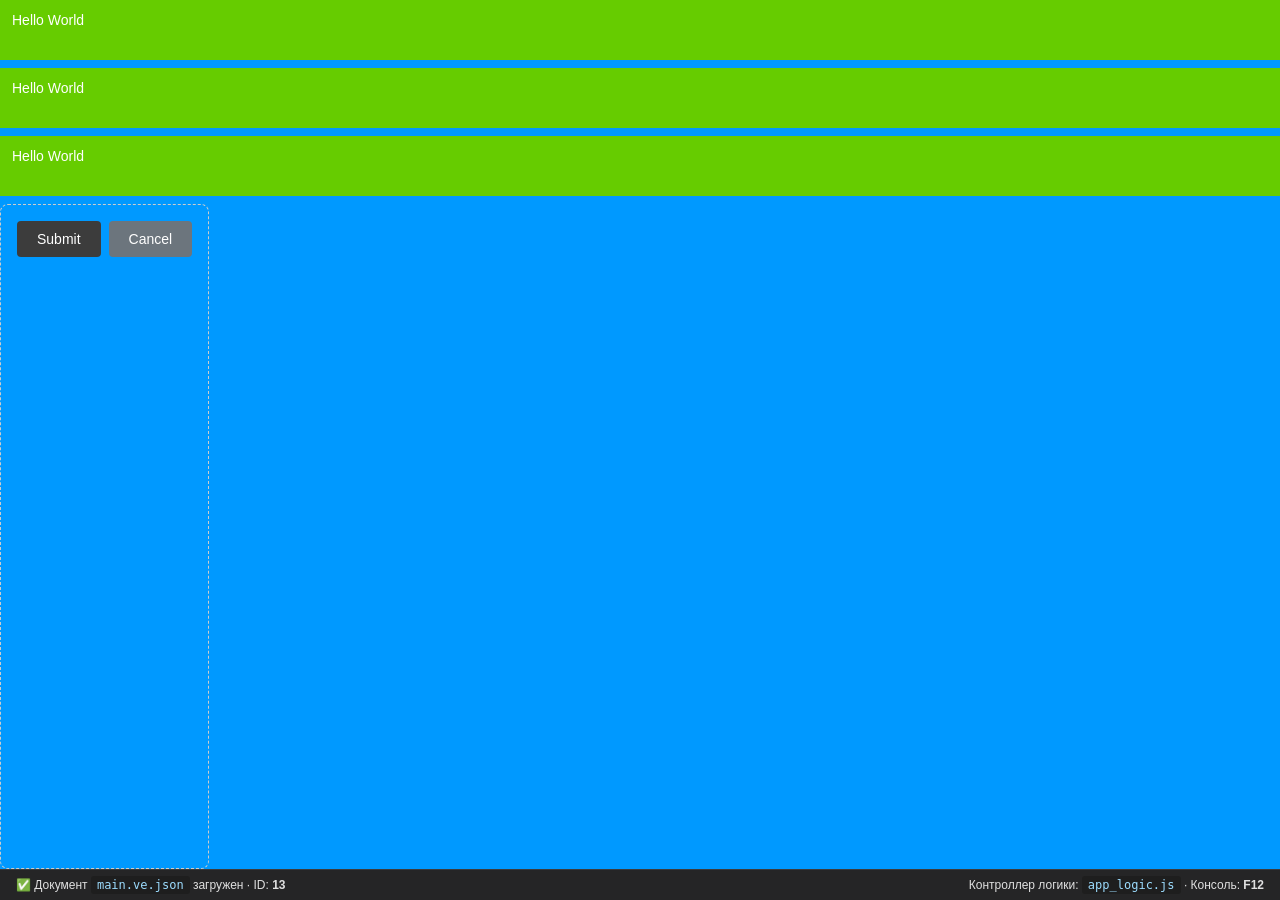
<file: Test Export/default_ui_bundle/index.html>
<!DOCTYPE html>
<html lang="ru">
<head>
    <meta charset="UTF-8">
    <link rel="icon" href="data:,">
    <title>default — UI Application</title>
    <script src="runtime/VisualElement.js"></script>
    <script src="runtime/bundle.js"></script>
    <script src="app_logic.js" defer></script>
    <style>
        body { margin: 0; background: #1e1e1e; color: #e0e0e0; font-family: "Segoe UI", sans-serif; display: flex; flex-direction: column; height: 100vh; }
        #ui-root { flex: 1; overflow: auto; }
        #debug-bar { background: #252526; border-top: 1px solid #3c3c3c; padding: 8px 16px; font-size: 12px; display: flex; justify-content: space-between; align-items: center; }
        code { background: #1e1e1e; padding: 2px 6px; border-radius: 3px; color: #9cdcfe; }
    </style>
</head>
<body>
    <div id="ui-root"></div>
    <div id="debug-bar">
        <span id="status-text">⏳ Инициализация UI...</span>
        <span>Контроллер логики: <code>app_logic.js</code> · Консоль: <b>F12</b></span>
    </div>
</body>
</html>
</file>
